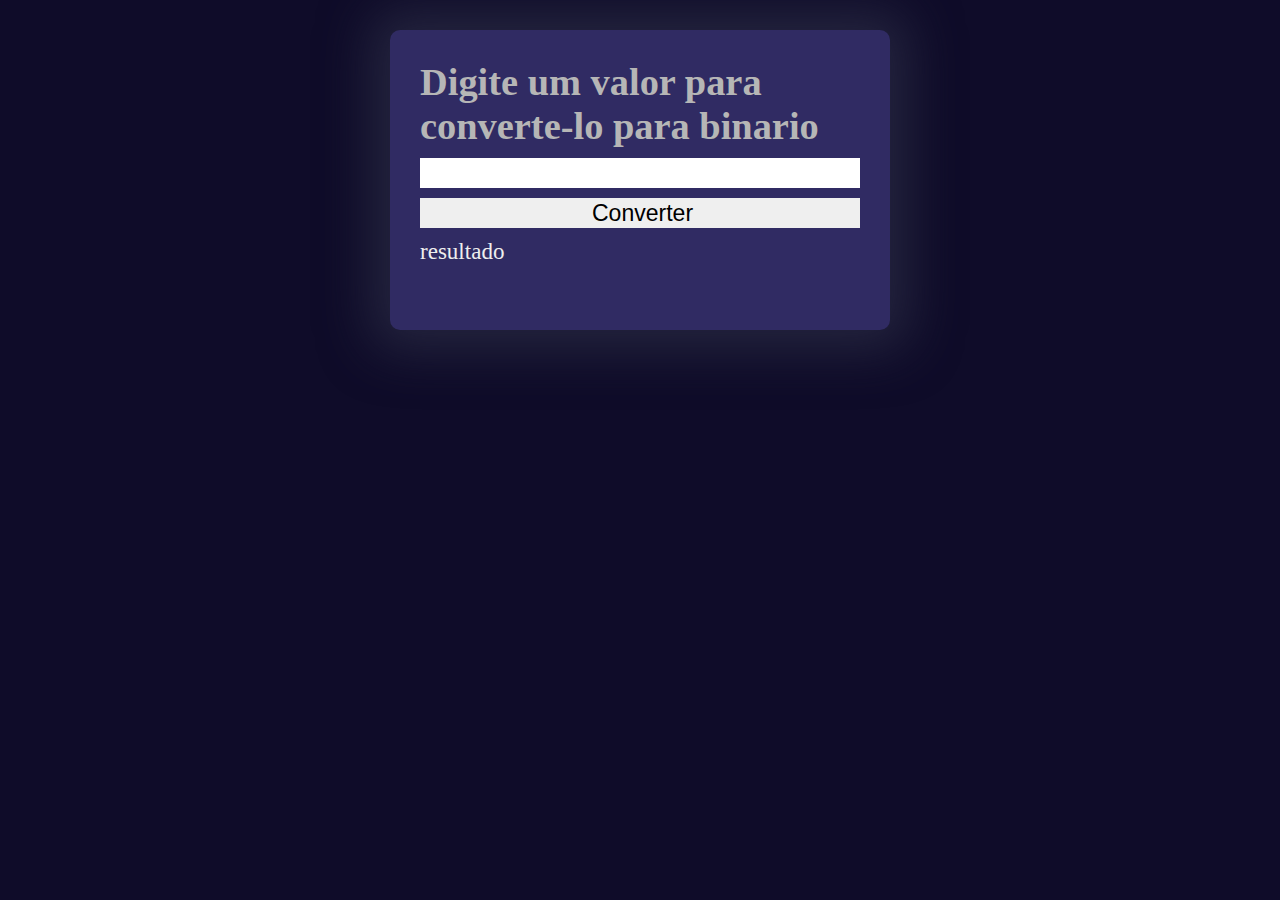
<file: JS/Bin2Dec/index.html>
<!DOCTYPE html>
<html lang="PT-BR">
  <head>
    <meta charset="UTF-8" />
    <meta http-equiv="X-UA-Compatible" content="IE=edge" />
    <meta name="viewport" content="width=device-width, initial-scale=1.0" />
    <title>Conversor de binario</title>
    <link rel="stylesheet" href="assets/style/style.css" />
  </head>
  <body>
    <section class="container">
      <article>
        <div class="princ">
          <h1>Digite um valor para converte-lo para binario</h1>
          <input type="number" name="numeros" class="botao" id="busca">
          <input type="button" value="Converter" class="botao botao1" id='converter'>
        </div>
        <div class="res">
          resultado
        </div>
    </section>
    <script src="assets/script/main.js"></script>
  </body>
</html>
</file>
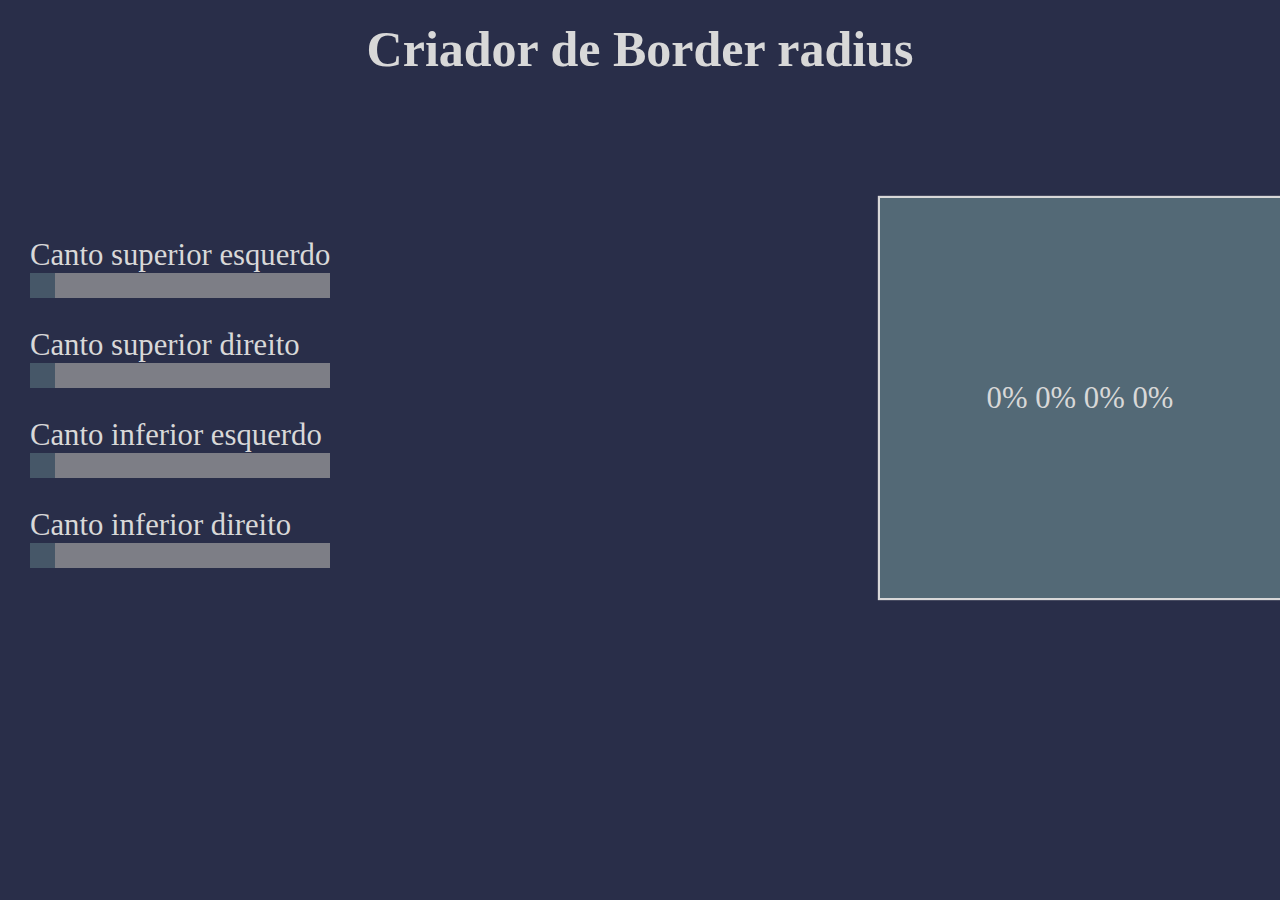
<file: JS/Border-Radius-previewer/index.html>
<!DOCTYPE html>
<html lang="pt-br">
  <head>
    <meta charset="UTF-8" />
    <meta http-equiv="X-UA-Compatible" content="IE=edge" />
    <meta name="viewport" content="width=device-width, initial-scale=1.0" />
    <link rel="stylesheet" href="assets/style/style.css" />
    <title>Border-sizer</title>
  </head>
  <body>
    <section class="container">
      <article>
        <h1>Criador de Border radius</h1>

        <div class="border-radius">
          <div class="input-radius">
            <label for="radius">
              <p>Canto superior esquerdo</p>
              <div class="radius-container">
                <input
                  type="range"
                  id="radio1"
                  class="radio"
                  min="0"
                  max="100"
                  value="0"
                  oninput="radiusBorder()"
                />
              </div>

              <p>Canto superior direito</p>
              <div class="radius-container">
                <input
                  type="range"
                  id="radio2"
                  class="radio"
                  min="0"
                  max="100"
                  value="0"
                  oninput="radiusBorder()"
                />
              </div>

              <p>Canto inferior esquerdo</p>
              <div class="radius-container">
                <input
                  type="range"
                  id="radio3"
                  class="radio"
                  min="0"
                  max="100"
                  value="0"
                  oninput="radiusBorder()"
                />
              </div>

              <p>Canto inferior direito</p>
              <div class="radius-container">
                <input
                  type="range"
                  id="radio4"
                  min="0"
                  max="100"
                  value="0"
                  class="radio"
                  oninput="radiusBorder()"
                />
              </div>
            </label>
          </div>
          <div class="create-border">
            <p>0% 0% 0% 0%</p>
          </div>
        </div>
      </article>
    </section>
    <script src="assets/script/main.js"></script>
  </body>
</html>
</file>
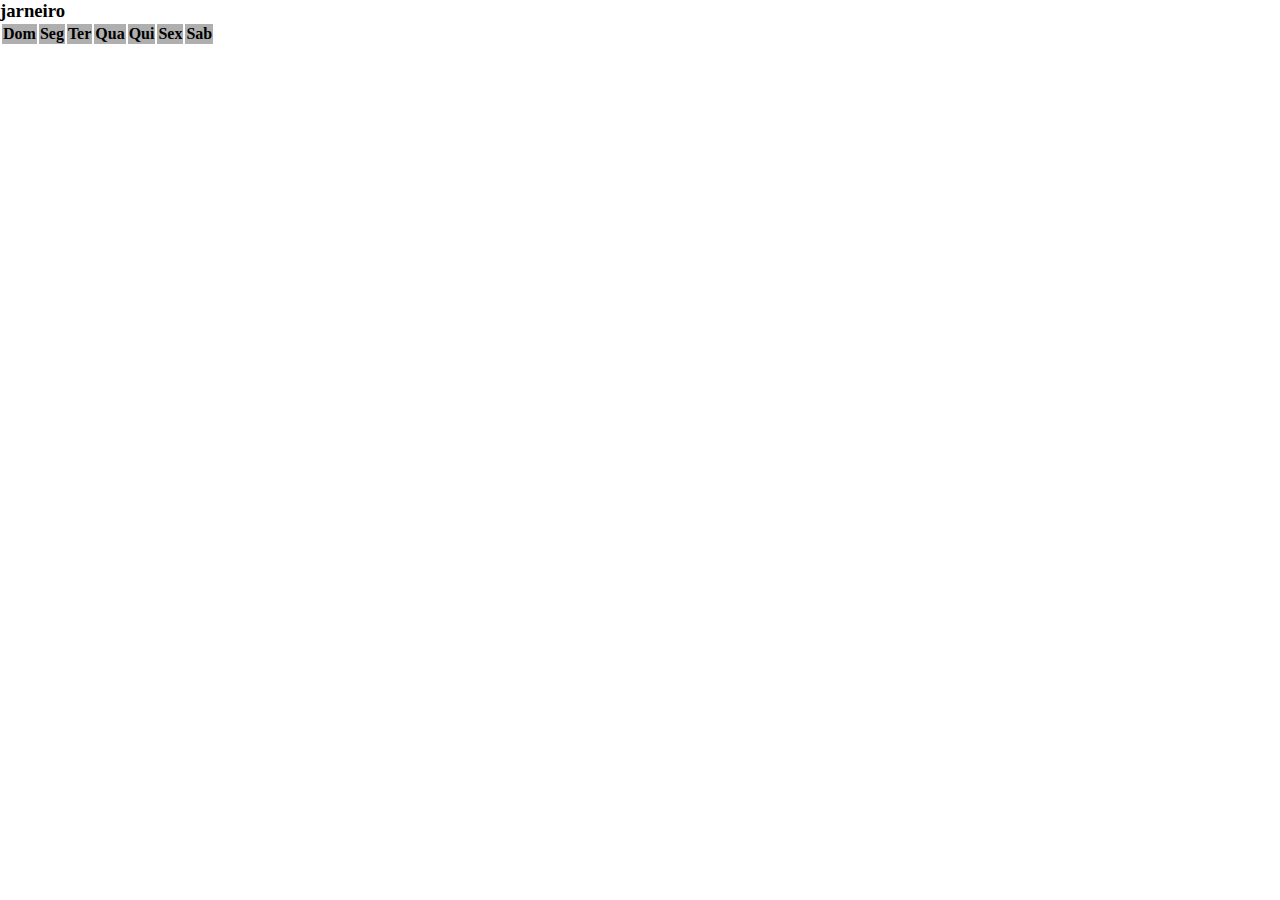
<file: JS/Calendar/index.html>
<!DOCTYPE html>
<html lang="pt-br">
  <head>
    <meta charset="UTF-8" />
    <meta http-equiv="X-UA-Compatible" content="IE=edge" />
    <meta name="viewport" content="width=device-width, initial-scale=1.0" />
    <link rel="stylesheet" href="assets/style/global.css" />
    <title>Calendário</title>
  </head>
  <body>
    <main>
      <div class="calendario">
        <div>
          <h3>jarneiro</h3>
          <table class="table table-flex">
            <tr>
              <th>Dom</th>
              <th>Seg</th>
              <th>Ter</th>
              <th>Qua</th>
              <th>Qui</th>
              <th>Sex</th>
              <th>Sab</th>
            </tr>
          </table>
        </div>
      </div>
    </main>
  </body>
</html>
<!-- nova att -->
</file>
<file: JS/Bin2Dec/assets/style/style.css>
:root {
  --color1: #302b63;
  --color2: #0f0c29;
  --color3: #24243e;
  --font-color: rgb(182, 182, 182);
}
* {
  margin: 0;
  padding: 0;
  border: 0;
  outline: 0;
  box-sizing: border-box;
}
body {
  background-color: var(--color2);
}
.container {
  display: grid;
  justify-content: center;
  width: 500px;
  height: 300px;
  margin: 30px auto;
  padding: 30px;
  color: var(--font-color);
  background-color: var(--color1);
  box-shadow: 0px 0px 50px 20px var(--color3);
  font-size: 1.2em;
  border-radius: 10px;
}
.botao {
  margin-top: 10px;
  width: 100%;
  height: 30px;
  outline: none;
  border: none;
  font-size: 1.2em;
  padding-left: 5px;
}
.botao1:hover {
  background-color: rgb(158, 158, 158);
  cursor: pointer;
}
.botao1:active {
  background-color: rgb(184, 184, 184);
}
.res {
  margin-top: 10px;
  font-size: 1.2em;
  color: rgb(238, 238, 238);
}
</file>
<file: JS/Border-Radius-previewer/assets/style/style.css>
:root {
  --color2: #b1bec5;
  --color3: #536976;
  --color1: #292e49;
  --font-color: rgb(216, 216, 216);
}
* {
  margin: 0;
  padding: 0;
  border: 0;
  outline: 0;
  box-sizing: border-box;
}
body {
  background-color: var(--color2);
}
.container {
  background-color: var(--color1);
  width: 100%;
  height: 100vh;
  font-size: 1.2em;
}
h1 {
  padding: 20px;
  font-size: 50px;
  text-align: center;
  color: var(--font-color);
}
p {
  font-size: 1.6em;
}

.border-radius {
  display: flex;
  align-items: end;
  justify-content: space-between;
  justify-items: end;
  padding-left: 30px;
  color: var(--font-color);
}
.radio-container {
  width: 100%;
}
.radio {
  -webkit-appearance: none;
  appearance: none;
  width: 100%;
  height: 25px;
  background-color: #a1a1a1;
  outline: none;
  opacity: 0.7;
  -webkit-transition: 0.2s;
  transition: 0.2s;
  margin-bottom: 30px;
}
.radio:hover {
  opacity: 1;
}

.radio::-webkit-slider-thumb {
  -webkit-appearance: none;
  appearance: none;
  width: 25px;
  height: 25px;
  background: var(--color3);
  cursor: pointer;
}

.radio::-moz-range-thumb {
  width: 25px;
  height: 25px;
  background: var(--color3);
  cursor: pointer;
}

.create-border {
  display: flex;
  margin-top: 8%;
  width: 400px;
  height: 400px;
  background-color: var(--color3);
  box-shadow: 0px 0px 1px 2px var(--font-color);
  align-items: center;
  justify-content: center;
}
.create-border:hover {
  cursor: pointer;
}
</file>
<file: JS/Calendar/assets/style/global.css>
* {
  margin: 0;
  border: 0;
  width: 0;
  box-sizing: border-box;
  outline: 0;
}
.calendario {
}
.table-flex {
  display: flex;
}

tr {
  background-color: #afafaf;
  transition: 0.2s;
}
th:hover {
  background-color: #a1a1a1;
  cursor: pointer;
}
</file>
